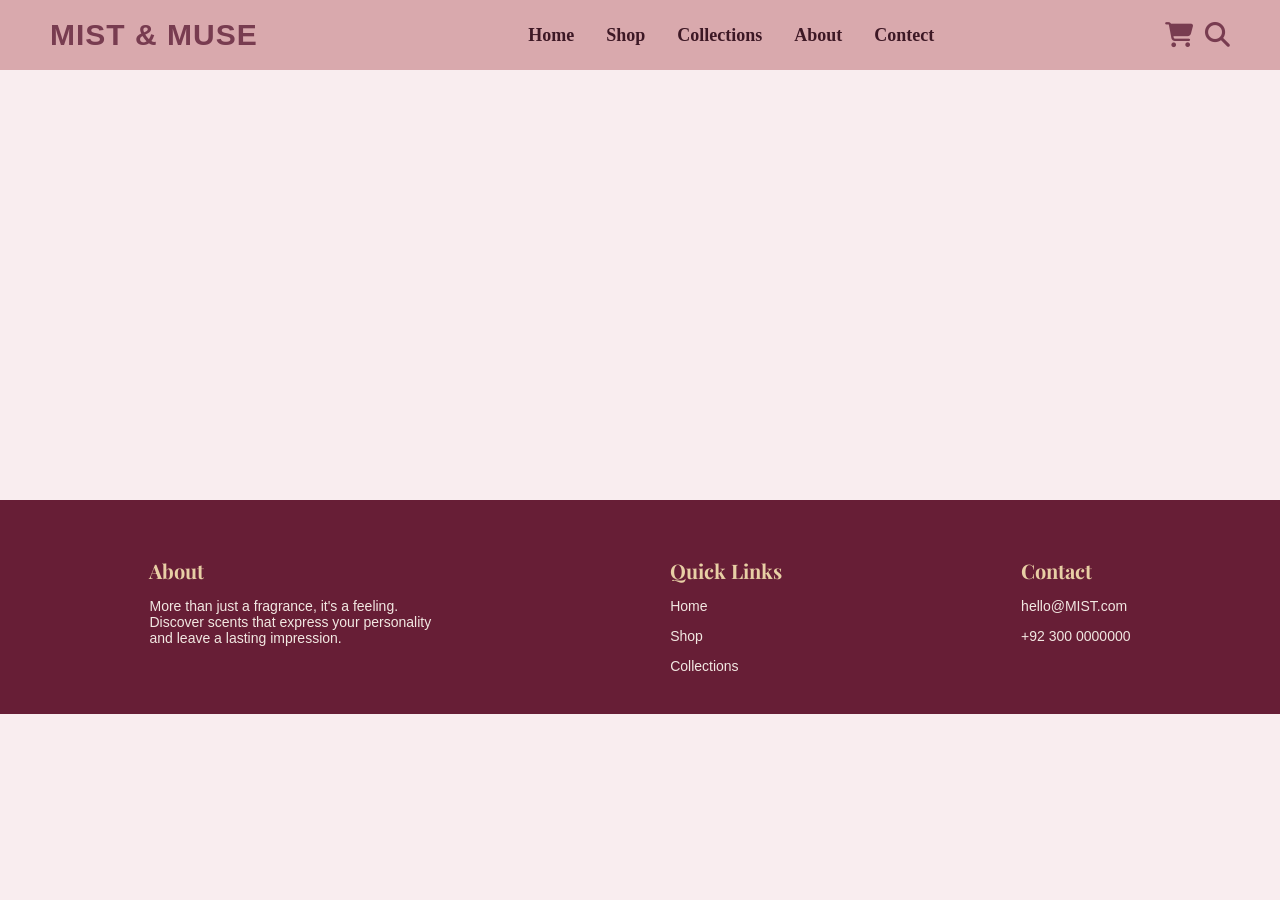
<file: nav.html>
<!DOCTYPE html>
<html lang="en">
<head>
    <meta charset="UTF-8">
    <meta name="viewport" content="width=device-width, initial-scale=1.0">
    <title>Document</title>
    <link rel="stylesheet" href="nav.css">
    <link rel="stylesheet" href="https://cdnjs.cloudflare.com/ajax/libs/font-awesome/6.7.2/css/all.min.css">
     <link rel="preconnect" href="https://fonts.googleapis.com">
<link rel="preconnect" href="https://fonts.gstatic.com" crossorigin>
<link href="https://fonts.googleapis.com/css2?family=Playfair+Display:wght@400;500;600;700&display=swap" rel="stylesheet">
<link rel="stylesheet" href="footer.css">
</head>
<body>
    <nav>
    <div id="logo"> MIST & MUSE</div>
       <UL>
        <Li>Home</Li>
        <Li>Shop</Li>
        <Li>Collections</Li>
        <Li>About</Li>
        <Li>Contect</Li>
       </UL>
     <span id="yum"><i class="fa-solid fa-cart-shopping"></i>
       <i class="fa-solid fa-magnifying-glass"></i></span>  
 </nav>   
 
   <footer style="margin-top: 500px;">

   <div class="group">
    <h4>About </h4>
    <p>More than just a fragrance, it's a feeling.<br>
    Discover scents that express your personality<br>
    and leave a lasting impression.</p>
</div>
    <div class="group">
        <h4>Quick Links</h4>
        <p>Home</p>
        <p>Shop</p>
        <p>Collections</p>
    </div>

    <div class="group">
        <h4>Contact</h4>
        <p>hello@MIST.com</p>
        <p>+92 300 0000000</p>
    </div>

</body>
</html>
</file>
<file: nav.css>
*{
    box-sizing: border-box;
}

body{
    margin: 0;
    background-color: #f9edef;
}
nav{
    position: fixed;
    top: 0;
    left: 0;
    display: flex;
    align-items: center;
    padding: 18px 50px;
    width: 100%;
    background-color:   #D9A9AD;
    color: #FFF5E8;   

}
#logo{
    color: #783c50;
    font-size: 30px;
    letter-spacing: 1px;
    font-family: Arial, Helvetica, sans-serif ;
    font-weight: bolder;
}
ul{
    display: flex;
    list-style: none;
    gap: 32px;
    margin: 0 auto;
}
li{
   font-size: 18px;
   color: #3D1825;
   font-weight: bold;
}
li:hover{
    color: lightpink;
}
.fa-cart-shopping{
    font-size: 25px;
    color: #783c50;
    margin-right: 8px;
}
.fa-magnifying-glass{
     font-size: 25px;
    color: #783c50;
}
</file>
<file: footer.css>
footer {
    display: flex;
    justify-content: space-around;
    background-color:rgb(103, 30, 54);
    color: white;
    padding: 30px;
    width: 100%;
}

.group h4 {
    font-family: 'Playfair Display', serif;
    font-size: 20px;
    color: #E8CFA5;
    margin-bottom: 12px;
}
.group p {
    font-family: 'Lato', sans-serif;
    font-size: 14px;
    color: #F2E8E2;
    margin-bottom: 10px;
}
</file>
